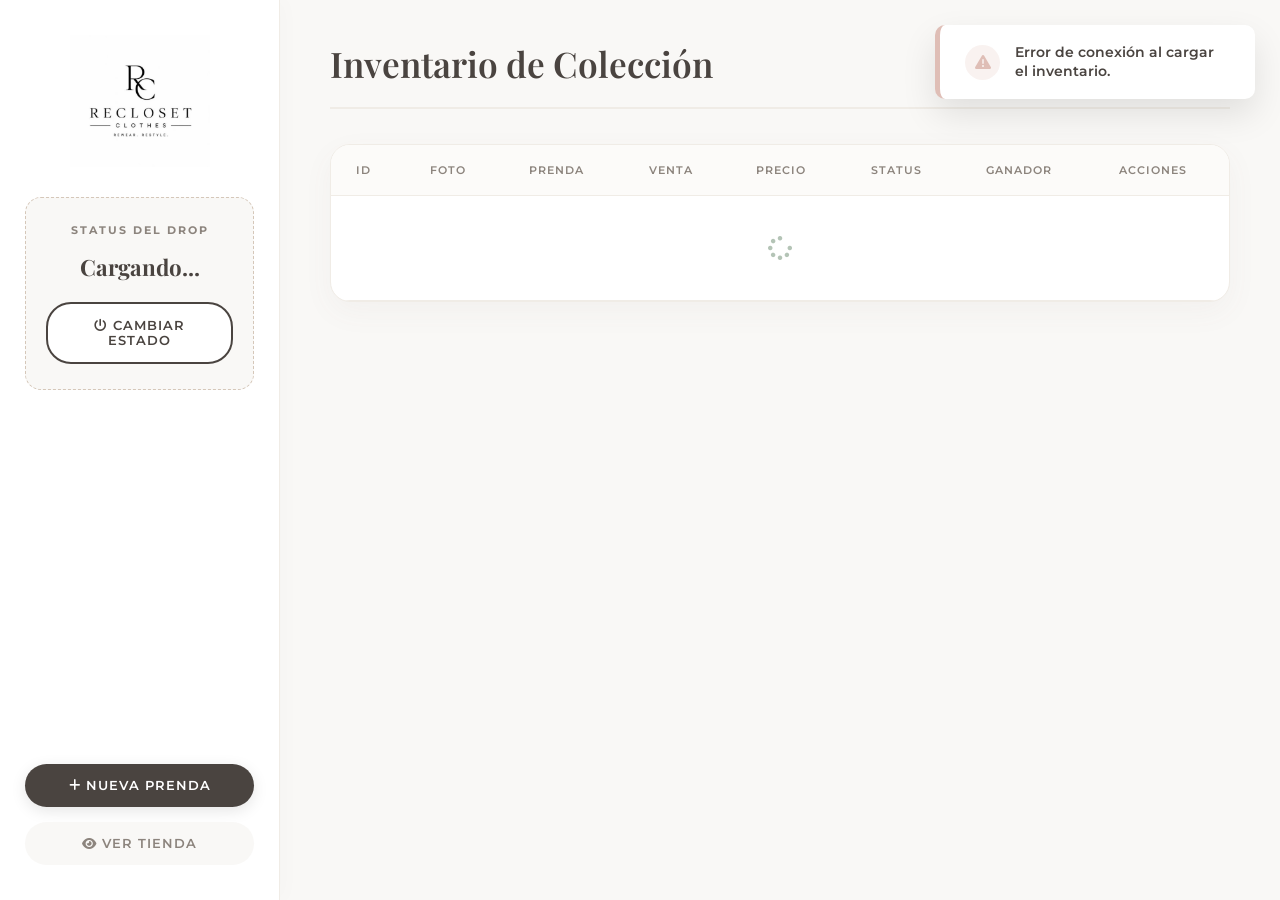
<file: index.html>
<!DOCTYPE strict html>
<html lang="es">
<head>
    <meta charset="UTF-8">
    <meta name="viewport" content="width=device-width, initial-scale=1.0">
    <title>Admin | RECLOSET</title>
    <link rel="stylesheet" href="admin.css">
    <link rel="stylesheet" href="https://cdnjs.cloudflare.com/ajax/libs/font-awesome/6.4.0/css/all.min.css">
</head>
<body>
    <div class="admin-layout">
        <aside class="sidebar">
            <div class="logo-container">
                <img src="image.png" alt="RECLOSET" class="admin-logo">
            </div>
            
            <div class="drop-control">
                <h3>STATUS DEL DROP</h3>
                <div class="status-indicator" id="statusIndicator">Cargando...</div>
                <button id="toggleDropBtn" class="btn-toggle">
                    <i class="fa-solid fa-power-off"></i> Cambiar Estado
                </button>
            </div>
            
            <nav class="admin-nav">
                <button class="btn-add" id="openAddModalBtn">
                    <i class="fa-solid fa-plus"></i> Nueva Prenda
                </button>
                
                <a href="https://reclosetweb.netlify.app/" class="btn-view-store" target="_blank">
                    <i class="fa-solid fa-eye"></i> Ver Tienda
                </a>
            </nav>
        </aside>

        <main class="main-content">
            <header class="header">
                <h2 class="serif-title">Inventario de Colección</h2>
                <button id="refreshAdminBtn" class="btn-refresh"><i class="fa-solid fa-rotate-right"></i> Refrescar</button>
            </header>
            
            <div class="table-container">
                <table class="admin-table">
                    <thead>
                        <tr>
                            <th>ID</th>
                            <th>Foto</th>
                            <th>Prenda</th>
                            <th>Venta</th>
                            <th>Precio</th>
                            <th>Status</th>
                            <th>Ganador</th>
                            <th>Acciones</th>
                        </tr>
                    </thead>
                    <tbody id="adminTableBody">
                        <!-- JS inyecta datos -->
                    </tbody>
                </table>
            </div>
        </main>
    </div>

    <!-- Modal Admin -->
    <div id="adminModal" class="modal">
        <div class="modal-content">
            <span class="close-modal" id="closeAdminModal">&times;</span>
            <h2 id="adminModalTitle" class="serif-title">Prenda</h2>
            
            <form id="adminForm">
                <input type="hidden" id="editRowIndex">
                <input type="hidden" id="adminAction">
                
                <!-- NUEVO: Selector de Imagen de Galería -->
                <div class="form-group file-upload-group">
                    <label>Foto de la prenda</label>
                    <div class="file-upload-wrapper">
                        <!-- accept="image/*" abre la galería o cámara en el celular -->
                        <input type="file" id="itemImagenFile" accept="image/*" class="file-input">
                        <div class="file-upload-preview" id="imagePreview">
                            <i class="fa-solid fa-cloud-arrow-up"></i>
                            <span>Toca para elegir foto</span>
                        </div>
                    </div>
                    <!-- Aquí guardaremos el Base64 de forma invisible -->
                    <input type="hidden" id="itemImagenBase64" required>
                </div>

                <div class="form-row">
                    <div class="form-group">
                        <label>Tipo</label>
                        <select id="itemTipo" required>
                            <option value="Subasta">Subasta</option>
                            <option value="Venta Directa">Venta Directa</option>
                        </select>
                    </div>
                    <div class="form-group">
                        <label>Estado</label>
                        <select id="itemEstado" required>
                            <option value="Disponible">Disponible</option>
                            <option value="Vendido">Vendido</option>
                        </select>
                    </div>
                </div>

                <div class="form-group">
                    <label>Nombre de la prenda</label>
                    <input type="text" id="itemPrenda" required>
                </div>

                <div class="form-row">
                    <div class="form-group">
                        <label>Talla</label>
                        <input type="text" id="itemTalla" required>
                    </div>
                    <div class="form-group">
                        <label>Marca</label>
                        <input type="text" id="itemMarca" required>
                    </div>
                </div>

                <div class="form-group">
                    <label>Precio MXN</label>
                    <input type="number" id="itemPrecio" required>
                </div>

                <div class="form-group">
                    <label>Detalles</label>
                    <textarea id="itemDetalles" rows="3" required></textarea>
                </div>

                <button type="submit" class="btn-submit" id="adminSubmitBtn">GUARDAR</button>
            </form>
        </div>
    </div>
    
    <!-- El contenedor de notificaciones se genera por JS ahora -->

    <script src="admin.js"></script>
</body>
</html>
</file>
<file: admin.css>
@import url('https://fonts.googleapis.com/css2?family=Montserrat:wght@300;400;500;600&family=Playfair+Display:ital,wght@0,600;0,700;1,600&display=swap');

:root {
    --bg-color: #F9F8F6;
    --sidebar-bg: #FFFFFF;
    --text-main: #4A4440;
    --text-muted: #8C847D;
    --accent-sage: #B4C4B6;
    --accent-rose: #DFBEB6;
    --accent-sand: #D5C7B9;
    --border: #F0ECE6;
    
    --font-serif: 'Playfair Display', serif;
    --font-sans: 'Montserrat', sans-serif;
}

* { margin: 0; padding: 0; box-sizing: border-box; }
body { background-color: var(--bg-color); color: var(--text-main); font-family: var(--font-sans); }

.admin-layout { display: flex; min-height: 100vh; }

.sidebar {
    width: 280px; background-color: var(--sidebar-bg); border-right: 1px solid var(--border);
    padding: 35px 25px; display: flex; flex-direction: column; gap: 30px;
    box-shadow: 4px 0 20px rgba(0,0,0,0.02); z-index: 10;
}
.logo-container { text-align: center; }
.admin-logo { max-width: 140px; }

.drop-control {
    background-color: var(--bg-color); padding: 25px 20px; border-radius: 16px;
    text-align: center; border: 1px dashed var(--accent-sand);
}
.drop-control h3 { font-size: 0.7rem; letter-spacing: 2px; color: var(--text-muted); margin-bottom: 15px; }
.status-indicator { font-family: var(--font-serif); font-size: 1.4rem; font-weight: 700; margin-bottom: 20px; }
.status-activo { color: var(--accent-sage); }
.status-cerrado { color: var(--accent-rose); }

.btn-toggle, .btn-add, .btn-view-store {
    width: 100%; padding: 14px; border-radius: 25px; border: none; cursor: pointer;
    font-family: var(--font-sans); font-size: 0.8rem; font-weight: 600; letter-spacing: 1px;
    text-transform: uppercase; transition: all 0.3s; display: block; text-decoration: none; text-align: center;
}
.btn-toggle { background-color: var(--sidebar-bg); border: 2px solid var(--text-main); color: var(--text-main); }
.btn-toggle:hover { background-color: var(--text-main); color: white; }

.admin-nav { display: flex; flex-direction: column; gap: 15px; margin-top: auto; }
.btn-add { background-color: var(--text-main); color: white; box-shadow: 0 4px 15px rgba(0,0,0,0.1); }
.btn-add:hover { transform: translateY(-2px); }
.btn-view-store { background-color: var(--bg-color); color: var(--text-muted); }
.btn-view-store:hover { background-color: var(--accent-sand); color: var(--text-main); }

.main-content { flex: 1; padding: 40px 50px; overflow-y: auto; }

.header { display: flex; justify-content: space-between; align-items: flex-end; margin-bottom: 35px; border-bottom: 2px solid var(--border); padding-bottom: 20px; }
.serif-title { font-family: var(--font-serif); font-size: 2.2rem; font-weight: 600; color: var(--text-main); }

.btn-refresh { padding: 10px 20px; background: var(--sidebar-bg); border: 1px solid var(--border); border-radius: 20px; color: var(--text-main); cursor: pointer; font-family: var(--font-sans); font-size: 0.8rem; font-weight: 600; box-shadow: 0 2px 10px rgba(0,0,0,0.02); transition: 0.3s; }
.btn-refresh:hover { border-color: var(--accent-sage); color: var(--accent-sage); }

/* ======== CORRECCIÓN DE DESPLAZAMIENTO MÓVIL EN TABLA ======== */
.table-container { 
    background-color: var(--sidebar-bg); 
    border-radius: 20px; 
    box-shadow: 0 10px 30px rgba(115, 105, 96, 0.05); 
    border: 1px solid var(--border); 
    width: 100%;
    overflow-x: auto; /* Permite hacer scroll horizontal fluido en celulares */
    -webkit-overflow-scrolling: touch; /* Suaviza el desplazamiento táctil en iOS y Android */
}

.admin-table { 
    width: 100%; 
    border-collapse: collapse; 
    font-size: 0.85rem; 
    min-width: 700px; /* Asegura que la tabla mantenga estructura y active el scroll horizontal limpio */
}

.admin-table th, .admin-table td { padding: 18px 25px; border-bottom: 1px solid var(--border); text-align: left; white-space: nowrap; }
.admin-table th { font-weight: 600; letter-spacing: 1px; text-transform: uppercase; color: var(--text-muted); font-size: 0.7rem; background-color: #FCFBF9; }
.admin-table tbody tr { transition: background-color 0.2s; animation: fadeInUp 0.4s forwards; opacity: 0; }
.admin-table tbody tr:hover { background-color: var(--bg-color); }
.admin-table img { width: 50px; height: 60px; object-fit: cover; border-radius: 8px; box-shadow: 0 2px 5px rgba(0,0,0,0.1); }

.action-btns button { padding: 10px; border-radius: 10px; border: none; background: #F0ECE6; cursor: pointer; color: var(--text-muted); transition: 0.2s; margin-right: 5px; }
.btn-edit:hover { background: var(--accent-sage); color: white; }
.btn-delete:hover { background: var(--accent-rose); color: white; }

.modal { display: none; position: fixed; top: 0; left: 0; width: 100%; height: 100%; background: rgba(74, 68, 64, 0.6); backdrop-filter: blur(8px); align-items: center; justify-content: center; z-index: 1000; opacity:0; transition: 0.3s; }
.modal.active { display: flex; opacity: 1; }
.modal-content { background: var(--sidebar-bg); padding: 35px; width: 100%; max-width: 550px; border-radius: 24px; position: relative; max-height: 90vh; overflow-y: auto; transform: scale(0.9); transition: 0.3s cubic-bezier(0.175, 0.885, 0.32, 1.275); }
.modal.active .modal-content { transform: scale(1); }
.close-modal { position: absolute; top: 20px; right: 25px; font-size: 2rem; cursor: pointer; color: var(--text-muted); }
.form-row { display: flex; gap: 20px; }
.form-group { margin-bottom: 20px; flex: 1; }
.form-group label { display: block; margin-bottom: 8px; font-size: 0.75rem; font-weight: 600; letter-spacing: 1px; text-transform: uppercase; color: var(--text-main); }
.form-group input, .form-group select, .form-group textarea { width: 100%; padding: 14px; border: 2px solid var(--border); border-radius: 12px; font-family: var(--font-sans); background: #FCFBF9; transition: 0.3s; }
.form-group input:focus, .form-group select:focus, .form-group textarea:focus { outline: none; border-color: var(--accent-sage); background: white; }

.file-upload-wrapper {
    position: relative; width: 100%; height: 160px;
    border: 2px dashed var(--accent-sand); border-radius: 12px;
    background: #FCFBF9; display: flex; align-items: center; justify-content: center;
    cursor: pointer; overflow: hidden; transition: all 0.3s ease;
}
.file-upload-wrapper:hover { border-color: var(--accent-sage); background: white; }
.file-input { position: absolute; top: 0; left: 0; width: 100%; height: 100%; opacity: 0; cursor: pointer; z-index: 2; }
.file-upload-preview { display: flex; flex-direction: column; align-items: center; color: var(--text-muted); pointer-events: none; z-index: 1; }
.file-upload-preview i { font-size: 2.5rem; margin-bottom: 10px; color: var(--accent-sand); transition: 0.3s;}
.file-upload-wrapper:hover .file-upload-preview i { color: var(--accent-sage); transform: translateY(-5px);}
.file-upload-preview img { width: 100%; height: 100%; object-fit: cover; position: absolute; top:0; left:0; border-radius: 10px;}

.btn-submit { width: 100%; padding: 16px; background: var(--text-main); color: white; border-radius: 30px; border: none; font-family: var(--font-sans); font-weight: 600; letter-spacing: 2px; cursor: pointer; margin-top: 10px; transition: 0.3s; }
.btn-submit:hover { transform: translateY(-2px); box-shadow: 0 5px 15px rgba(0,0,0,0.1); }

.toast-container { position: fixed; top: 25px; right: 25px; z-index: 9999; display: flex; flex-direction: column; gap: 12px; pointer-events: none; }
.toast-notification {
    background: var(--sidebar-bg); border-left: 5px solid var(--accent-sage); padding: 18px 25px;
    border-radius: 10px; box-shadow: 0 15px 35px rgba(0,0,0,0.1);
    display: flex; align-items: center; gap: 15px;
    transform: translateX(150%); transition: transform 0.4s cubic-bezier(0.175, 0.885, 0.32, 1.275);
    position: relative; overflow: hidden; pointer-events: all; width: 320px;
}
.toast-notification.show { transform: translateX(0); }
.toast-notification.error { border-left-color: var(--accent-rose); }
.toast-icon { width: 35px; height: 35px; border-radius: 50%; background: rgba(180, 196, 182, 0.2); color: var(--accent-sage); display: flex; align-items: center; justify-content: center; font-size: 1rem; }
.toast-notification.error .toast-icon { background: rgba(223, 190, 182, 0.2); color: var(--accent-rose); }
.toast-message { font-family: var(--font-sans); font-size: 0.85rem; font-weight: 600; color: var(--text-main); flex: 1; line-height: 1.4; }
.toast-progress { position: absolute; bottom: 0; left: 0; height: 4px; background: var(--accent-sage); width: 100%; animation: toastProgress 3.5s linear forwards; }
.toast-notification.error .toast-progress { background: var(--accent-rose); }

@keyframes toastProgress { 0% { width: 100%; } 100% { width: 0%; } }
@keyframes fadeInUp { to { opacity: 1; transform: translateY(0); } }

@media(max-width: 768px) { 
    .admin-layout { flex-direction: column; } 
    .sidebar { width: 100%; } 
    .main-content { padding: 20px; } 
    .toast-container { top: auto; bottom: 25px; right: 50%; transform: translateX(50%); align-items: center;} 
}
</file>
